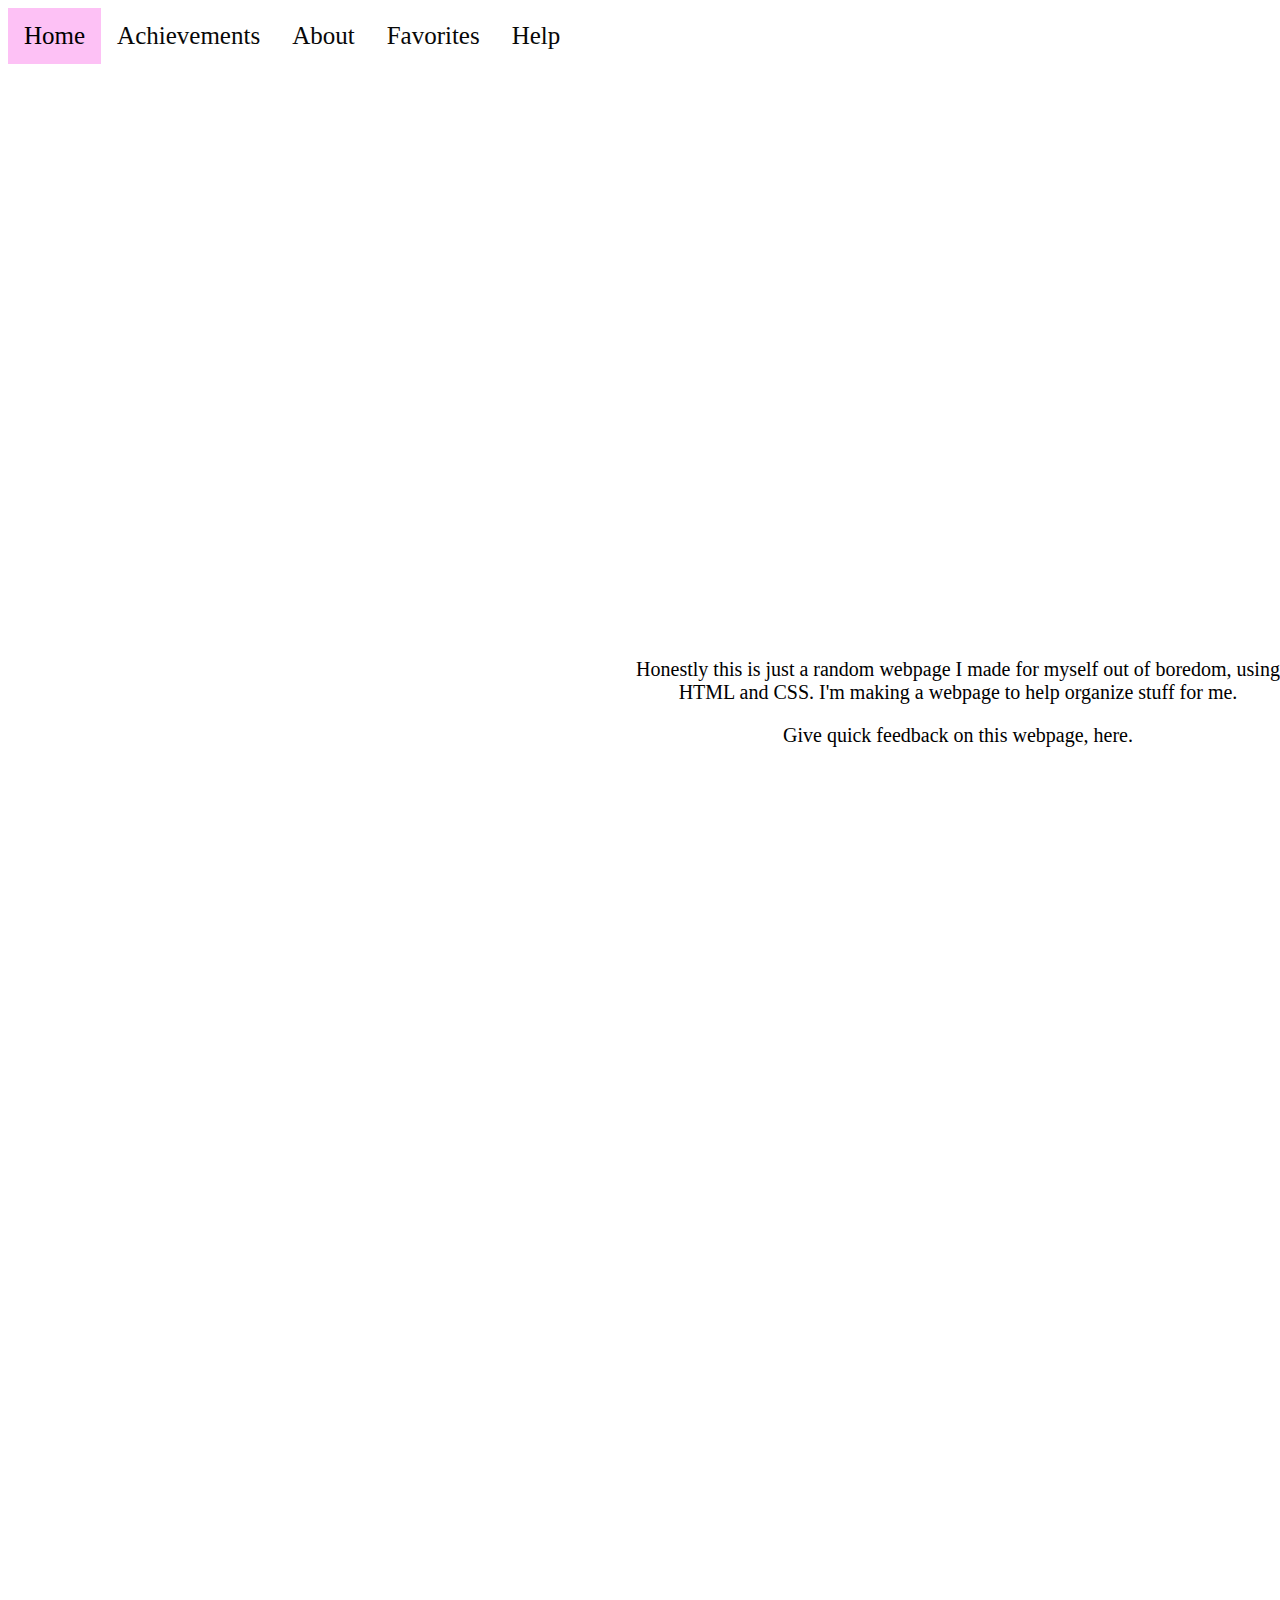
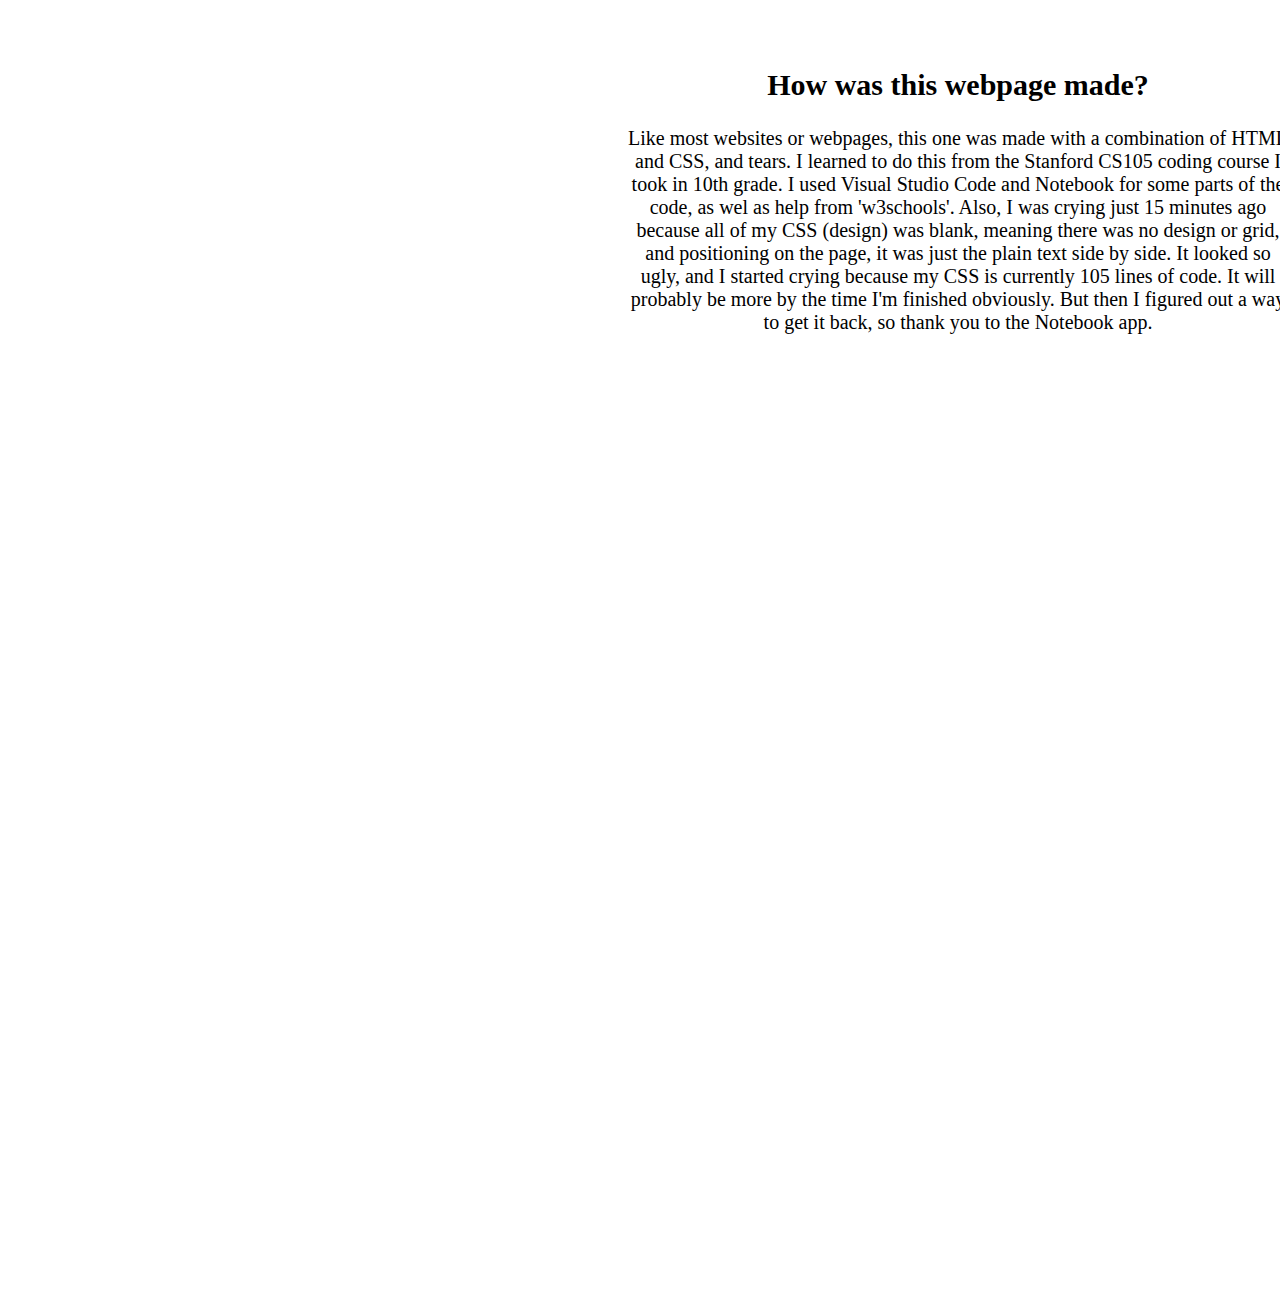
<file: index.html>
<!DOCTYPE html>
<html>
<body>
<head>
    <meta charset=“UTF-8” />
   <title>Hajira Imran</title>
    <link type="text/css" rel="stylesheet" href="style.css" />

</head>
<div id="all">
    <div id="titlebar">
<t1>Welcome to my personal page </t1>
</div>



<div class="topnav">
    <a class="active" href="index.html">Home</a>
    <a href="achieve.html">Achievements</a>
    <a href="about.html">About</a>
    <a href="#favorites">Favorites</a>
    <a href="#help" class="split">Help</a>
    
   
  </div>

  <div class="search">
    <input type="text" placeholder="Search..">
</div>

<div class="home">
    Honestly this is just a random webpage I made for myself out of boredom, using HTML and CSS. I'm making a webpage to help organize stuff for me. 
<p>Give quick feedback on this webpage, here.
</p>
<label for="email">Enter your feedback:</label>
<input type="email" id="email" name="email">

</div>

<div class="timeline">
  
  
  <div class="container left">
    <div class="content">
      <h2></h2>
      <p></p>
    </div>
  </div>
  <div class="container right">
    <div class="contentwo">
      <h2>How was this webpage made?</h2>
      <p>Like most websites or webpages, this one was made with a combination of HTML and CSS, and tears. I learned to do this from the Stanford CS105 coding course I took in 10th grade. I used Visual Studio Code and Notebook for some parts of the code, as wel as help from 'w3schools'. Also, I was crying just 15 minutes ago because all of my CSS (design) was blank, meaning there was no design or grid, and positioning on the page, it was just the plain text side by side. It looked so ugly, and I started crying because my CSS is currently 105 lines of code. It will probably be more by the time I'm finished obviously. But then I figured out a way to get it back, so thank you to the Notebook app. </p>
    </div>
  </div>
</div>



</div>
</body>
</html>
</file>
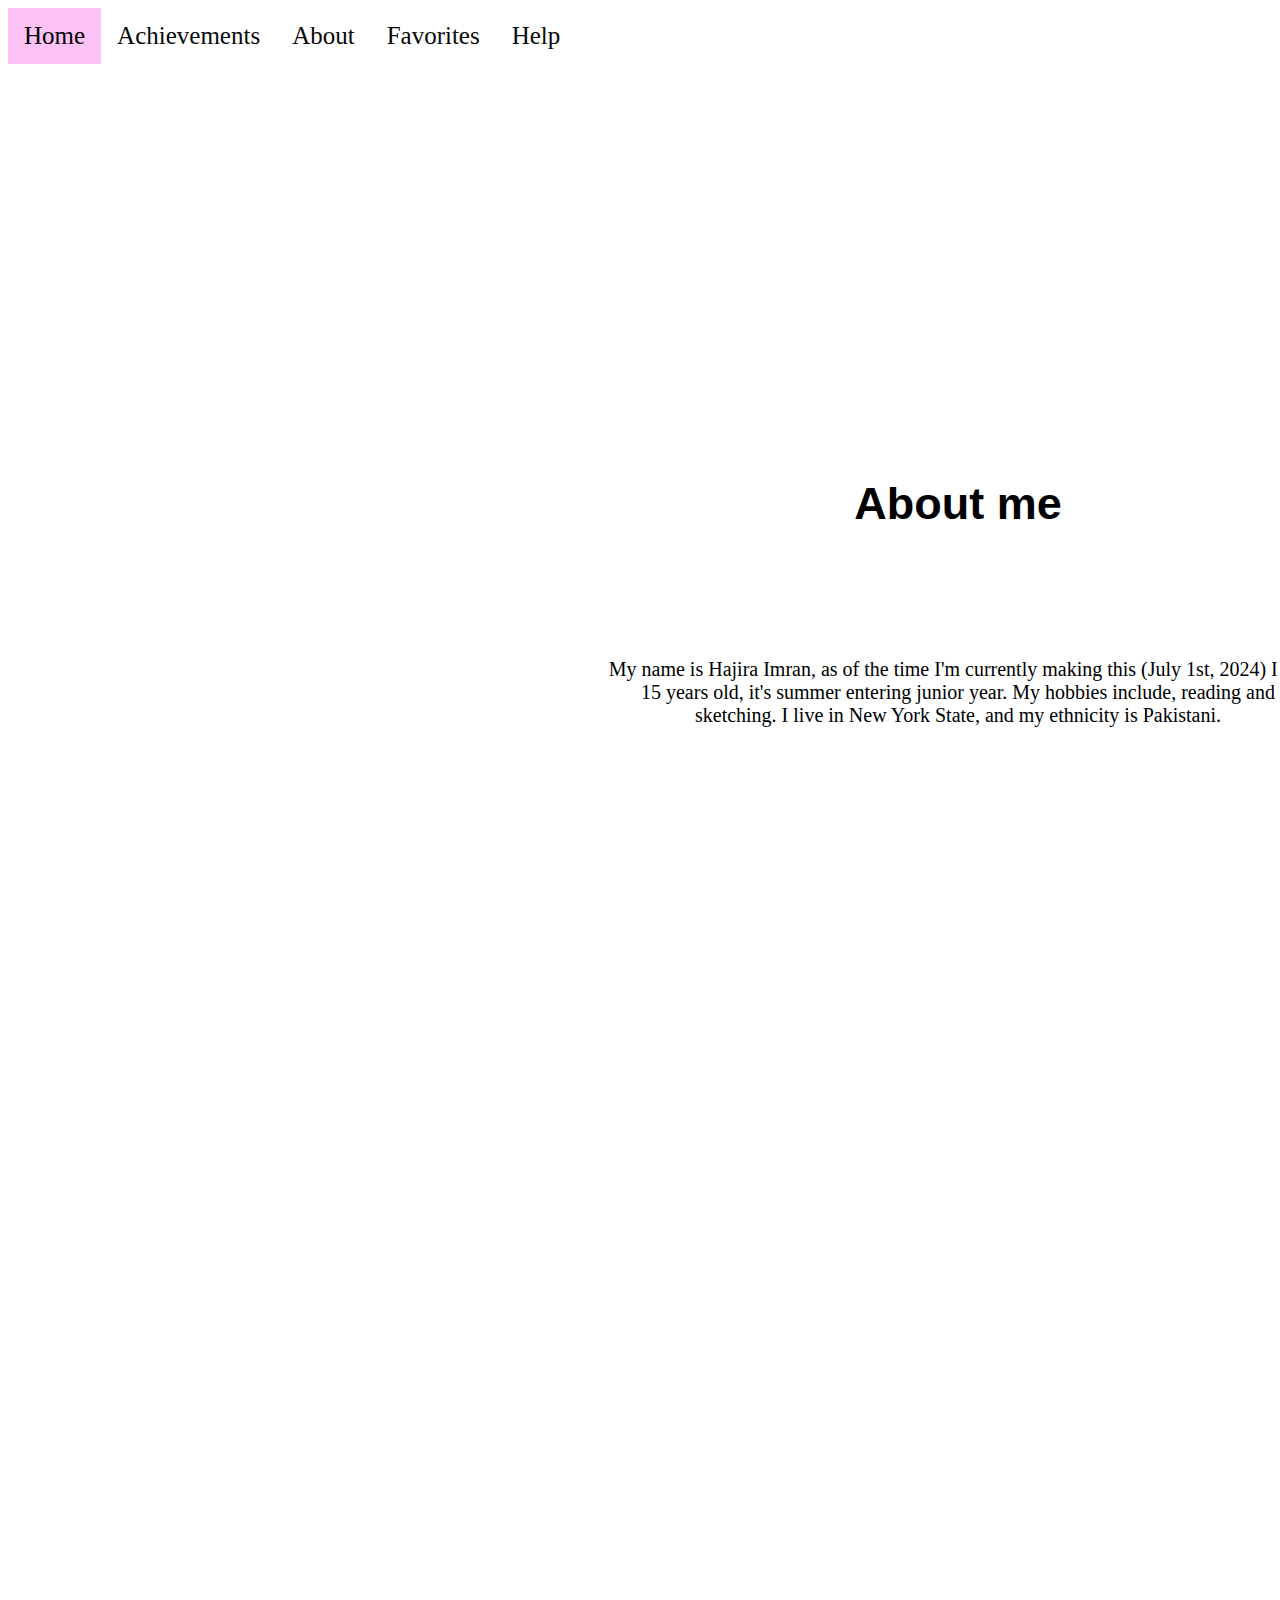
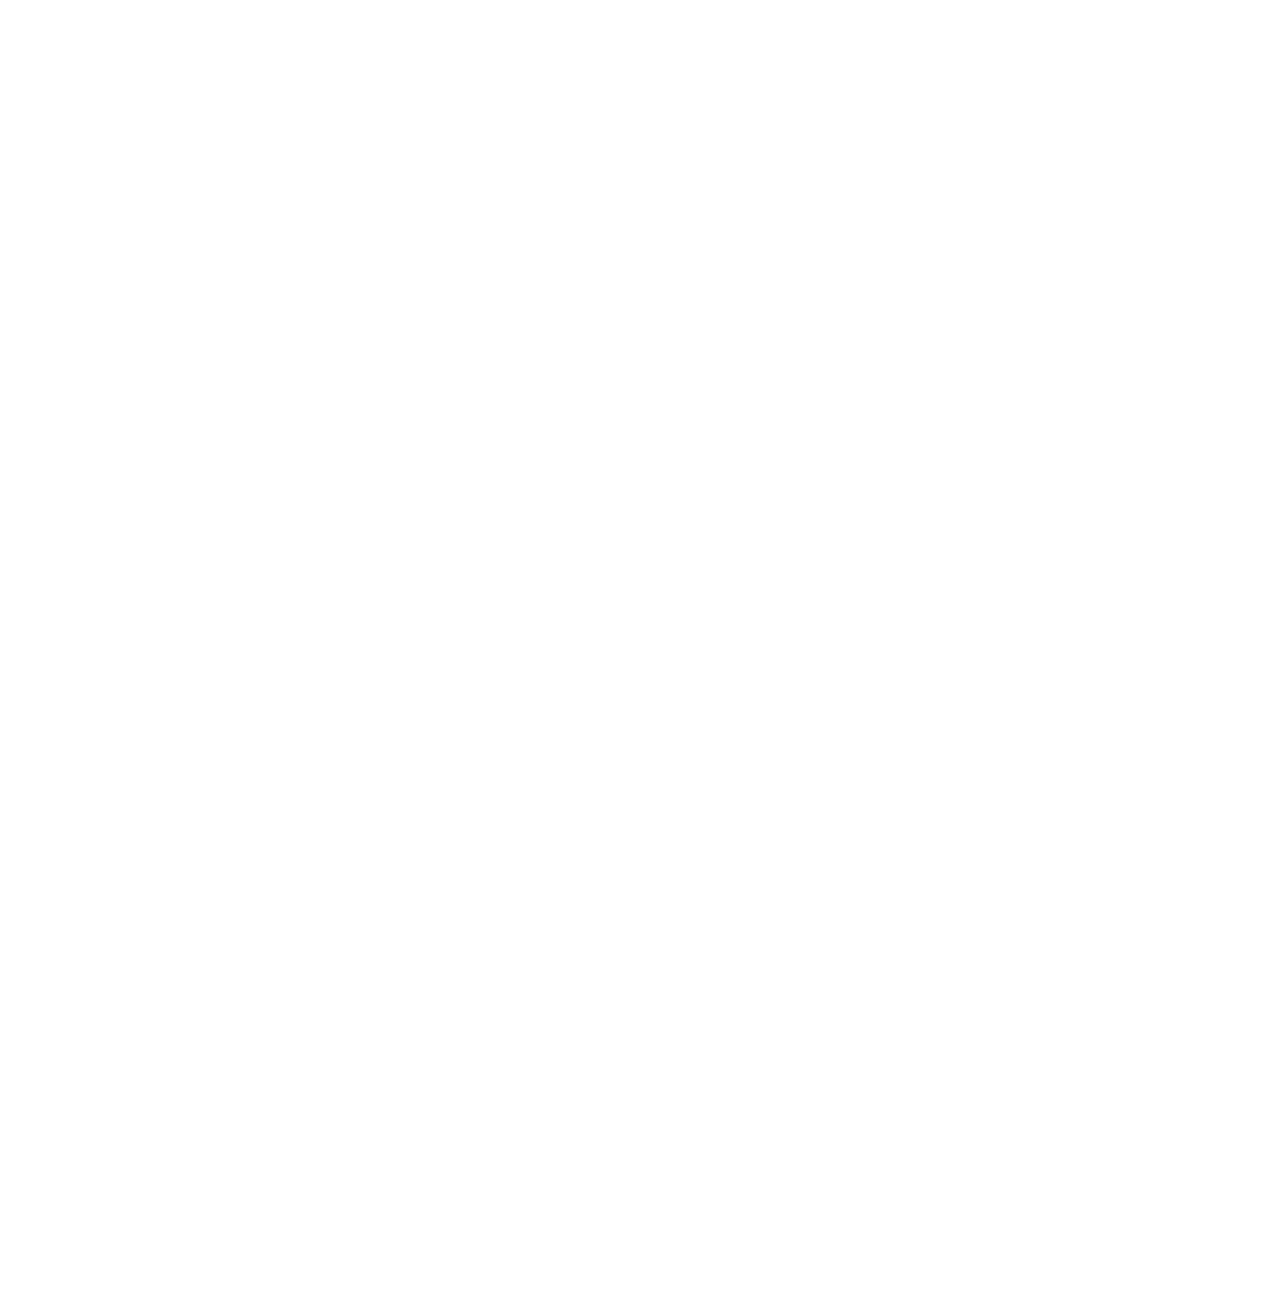
<file: about.html>
<!DOCTYPE html>
<html>
<body>
<head>
    <meta charset=“UTF-8” />
   <title>Hajira Imran</title>
    <link type="text/css" rel="stylesheet" href="style.css" />

</head>
<div id="all">
    <div id="titlebar">
<t1>About me </t1>
</div>


<div class="topnav">
    <a class="active" href="index.html">Home</a>
    <a href="achieve.html">Achievements</a>
    <a href="about.html">About</a>
    <a href="#favorites">Favorites</a>
    <a href="#help" class="split">Help</a>

  </div>


<div class="home">
    <div class="about">
   My name is Hajira Imran, as of the time I'm currently making this (July 1st, 2024) I am 15 years old, it's summer entering junior year. My hobbies include, reading and sketching. I live in New York State, and my ethnicity is Pakistani.
</div>

</div>
</head>



</div>
</body>
</html>
</file>
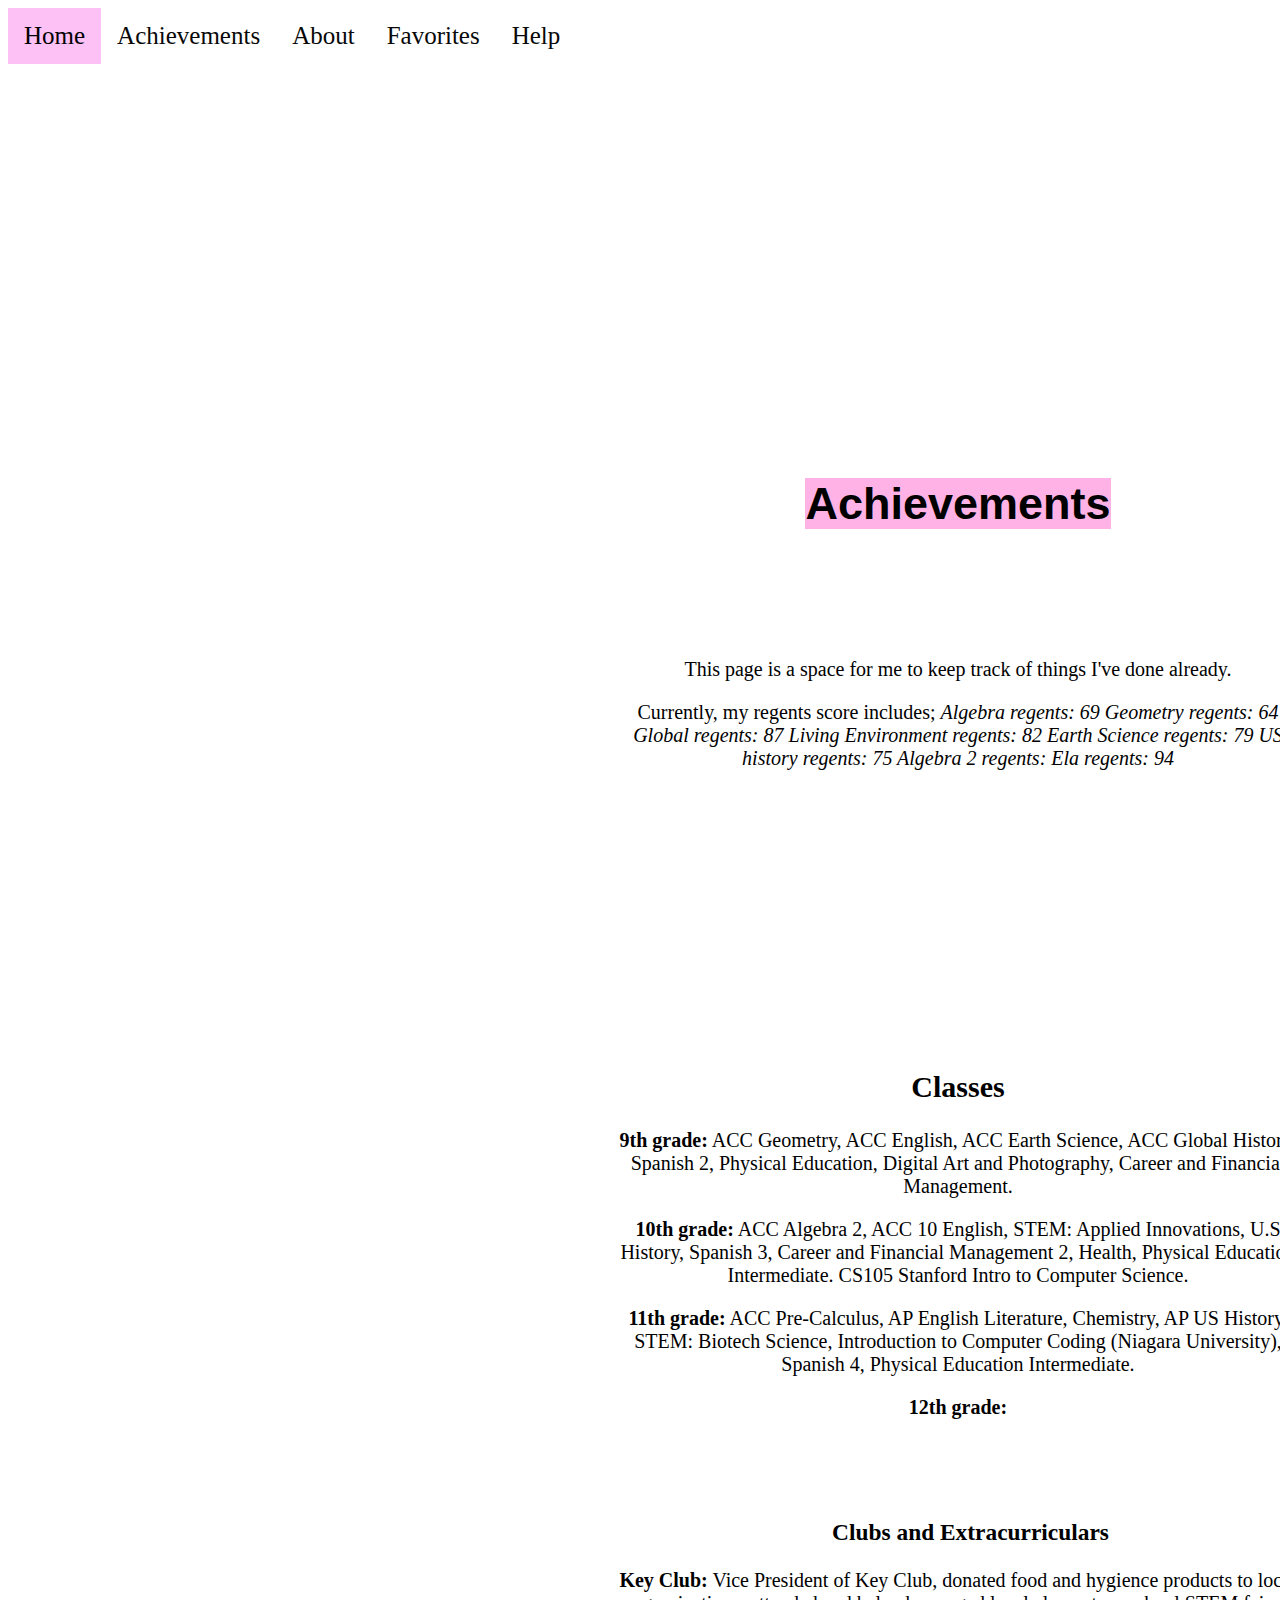
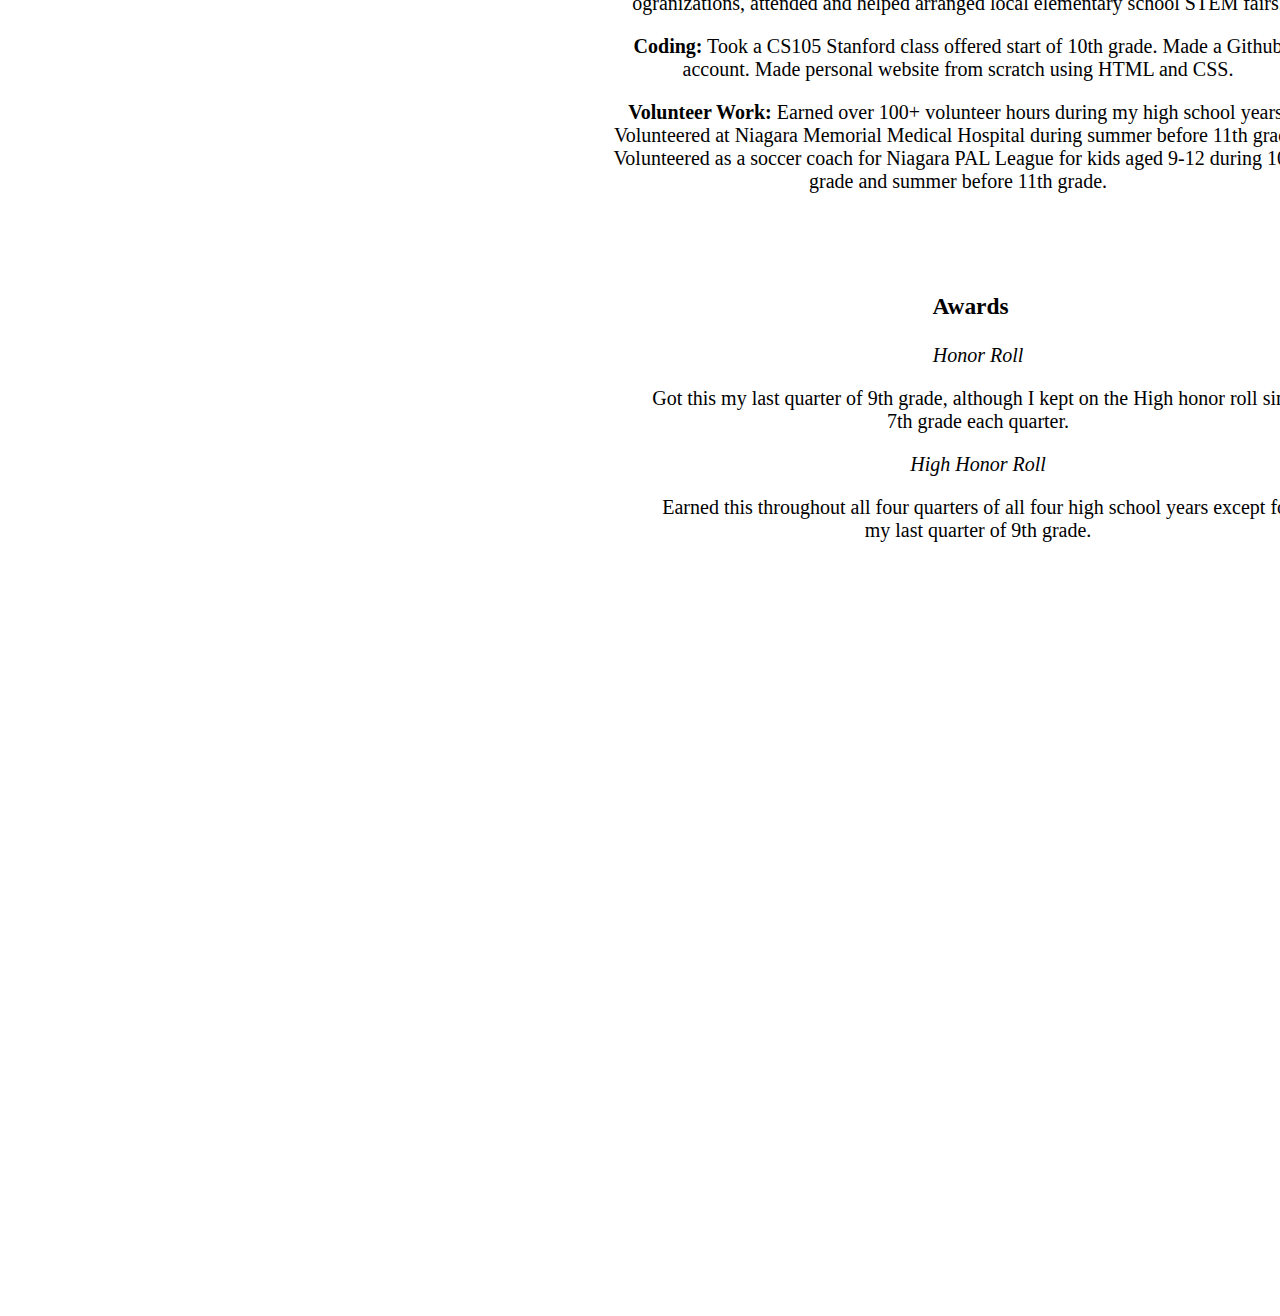
<file: achieve.html>
<!DOCTYPE html>
<html>
<body>
<head>
    <meta charset=“UTF-8” />
   <title>Hajira Imran</title>
    <link type="text/css" rel="stylesheet" href="style.css" />

</head>
<div id="all">
    <div id="titlebar">
<t1 style="background-color:rgba(255, 169, 226, 0.89);">Achievements </t1>
</div>


<div class="topnav">
    <a class="active" href="index.html">Home</a>
    <a href="achieve.html">Achievements</a>
    <a href="about.html">About</a>
    <a href="#favorites">Favorites</a>
    <a href="#help" class="split">Help</a>

  </div>


<div class="home">
    <div class="achieved">
   This page is a space for me to keep track of things I've done already. 
   <p>Currently, my regents score includes; 
    <i>
Algebra regents: 69 

Geometry regents: 64 

Global regents: 87 

Living Environment regents: 82 

Earth Science regents: 79 

US history regents: 75

Algebra 2 regents:  

Ela regents:  94
</i>
</p>
    </div>
<div class="allachieve">
    <h2>Classes</h2>
    <p><strong>9th grade:</strong> ACC Geometry, ACC English, ACC Earth Science, ACC Global History, Spanish 2, Physical Education, Digital Art and Photography, Career and Financial Management.</p>

    <p><strong>10th grade:</strong> ACC Algebra 2, ACC 10 English, STEM: Applied Innovations, U.S History, Spanish 3, Career and Financial Management 2, Health, Physical Education Intermediate.  CS105 Stanford Intro to Computer Science.  </p>

    <p><strong>11th grade:</strong> ACC Pre-Calculus, AP English Literature, Chemistry, AP US History, STEM: Biotech Science, Introduction to Computer Coding (Niagara University), Spanish 4, Physical Education Intermediate. </p>

    <p><strong>12th grade:</strong> </p>









    <h3>Clubs and Extracurriculars</h3>
    <p><strong>Key Club:</strong> Vice President of Key Club, donated food and hygience products to local ogranizations, attended and helped arranged local elementary school STEM fairs.</p>
    <P><strong>Coding:</strong> Took a CS105 Stanford class offered start of 10th grade. Made a Github account. Made personal website from scratch using HTML and CSS. </P>
    <p><strong>Volunteer Work:</strong> Earned over 100+ volunteer hours during my high school years. Volunteered at Niagara Memorial Medical Hospital during summer before 11th grade. Volunteered as a soccer coach for Niagara PAL League for kids aged 9-12 during 10th grade and summer before 11th grade.</p>






    <h3>Awards</h3>
    <ul>
    <p><i>Honor Roll</i></p>
    Got this my last quarter of 9th grade, although I kept on the High honor roll since 7th grade each quarter. 
    <p><i>High Honor Roll</i></p>
    Earned this throughout all four quarters of all four high school years except for my last quarter of 9th grade. 
</ul>
</div>


</div>
</head>



</div>
</body>
</html>
</file>
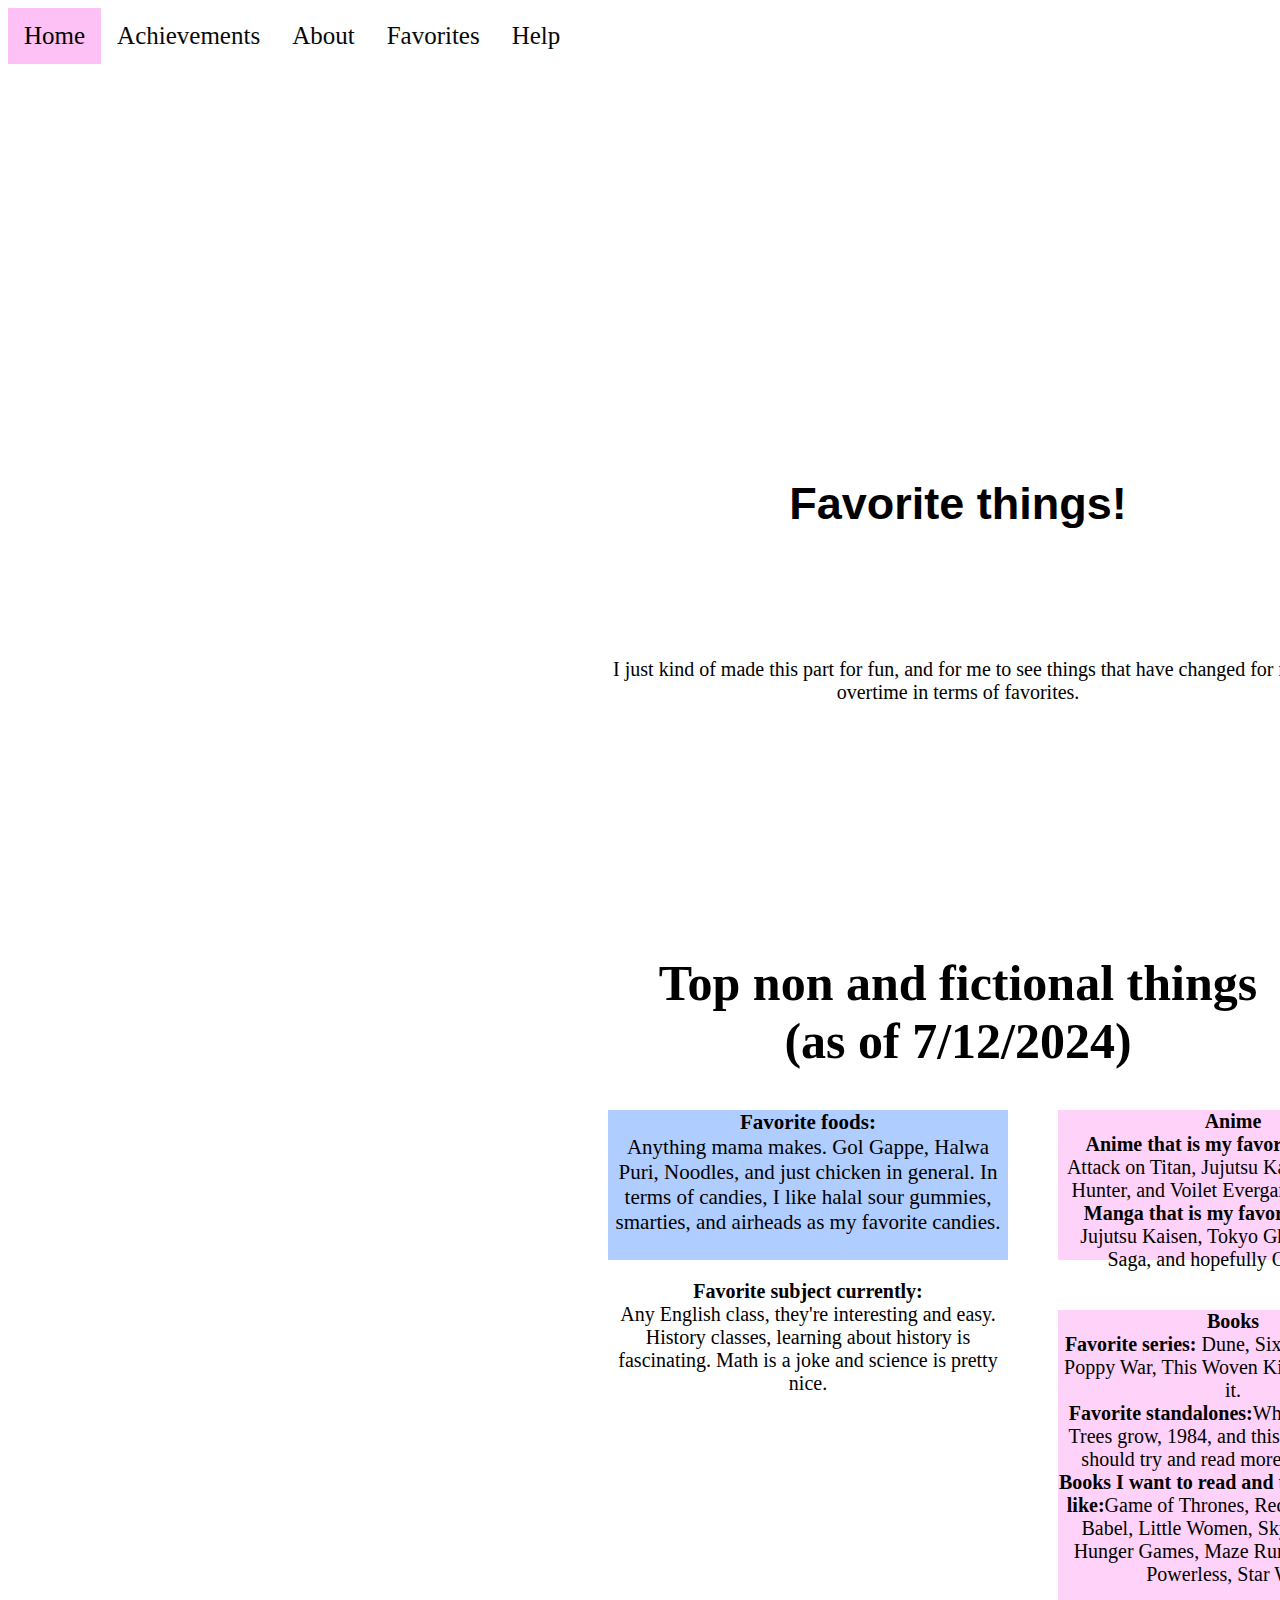
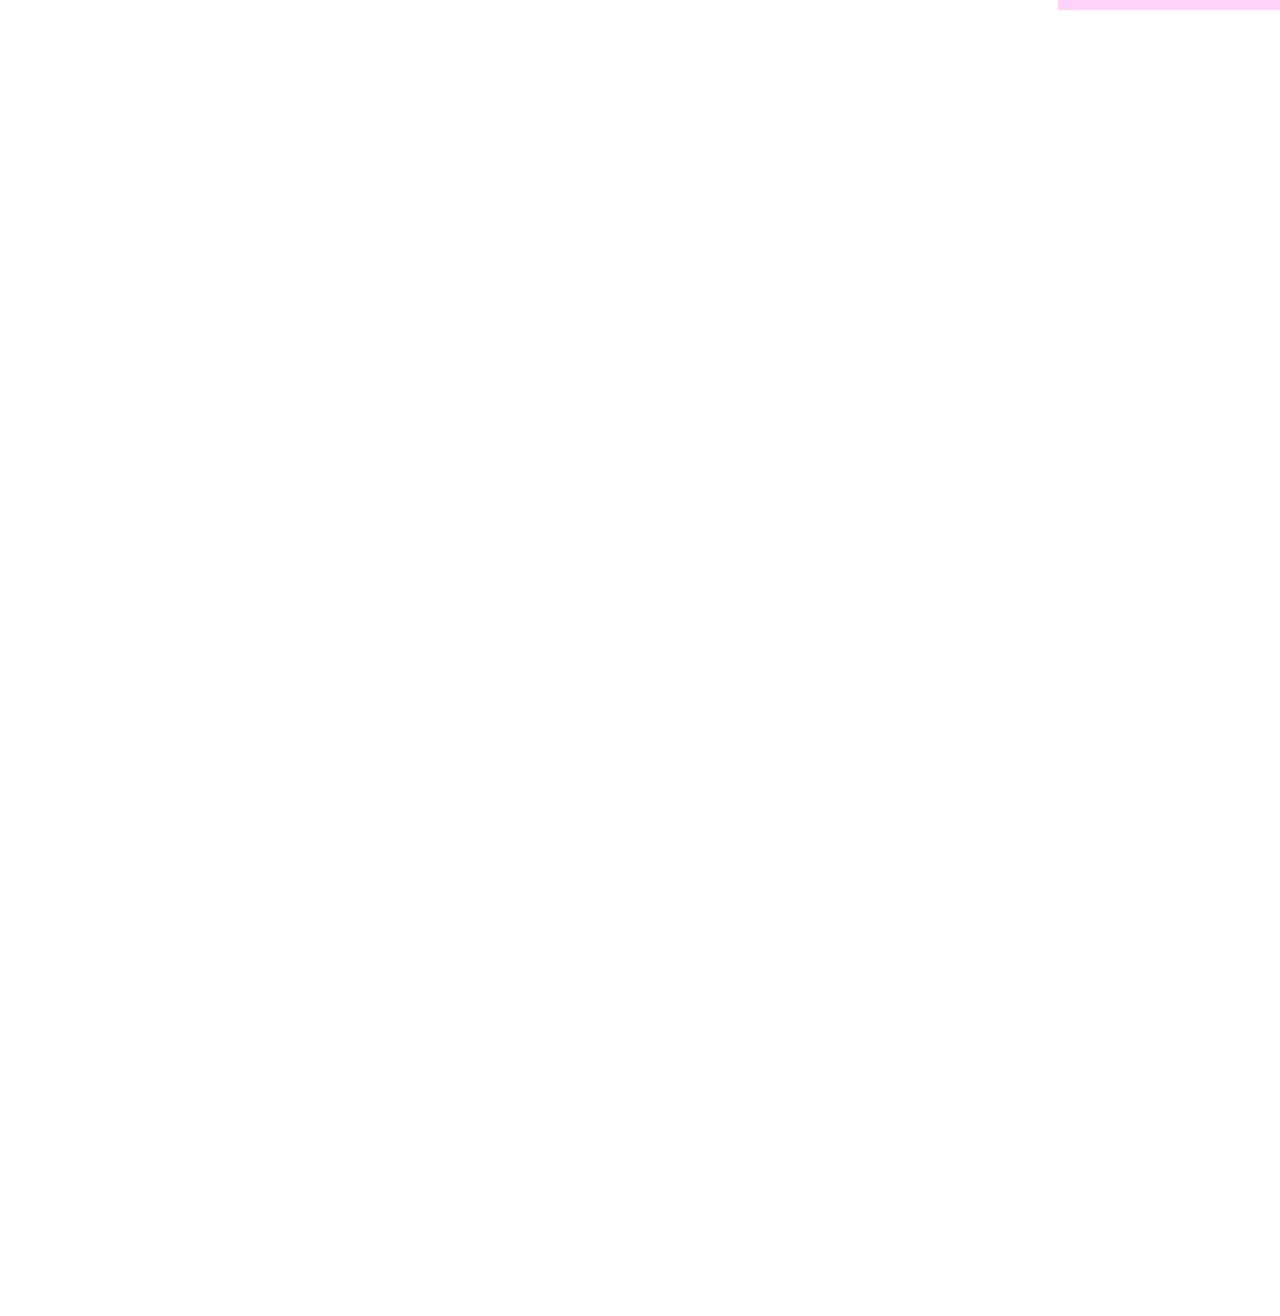
<file: favorite.html>
<!DOCTYPE html>
<html>
<body>
<head>
    <meta charset=“UTF-8” />
   <title>Hajira Imran</title>
    <link type="text/css" rel="stylesheet" href="style.css" />

</head>
<div id="all">
    <div id="titlebar">
<t1>Favorite things!</t1>
</div>


<div class="topnav">
    <a class="active" href="index.html">Home</a>
    <a href="achieve.html">Achievements</a>
    <a href="about.html">About</a>
    <a href="favorite.html">Favorites</a>
    <a href="help.html" class="split">Help</a>

  </div>
  <div class="search">
    <input type="text" placeholder="Search..">
</div>


<div class="home">
    <div class="fav">
        I just kind of made this part for fun, and for me to see things that have changed for me overtime in terms of favorites.
</div>

<div id="top">Top non and fictional things
    <div class= "nuhuh">(as of 7/12/2024)</div>
</div>



<div class="favstuff">
    <div id="columns">
        <div id="a"><div class="yuhuh"><strong>Favorite foods:</strong></div>Anything mama makes. Gol Gappe, Halwa Puri, Noodles, and just chicken in general. In terms of candies, I like halal sour gummies, smarties, and airheads as my favorite candies. </div>


    </div>
    <div id="columnstwo">
        <div id="b"><div class="yuhnuh"><strong>Favorite subject currently:</strong></div>Any English class, they're interesting and easy. History classes, learning about history is fascinating. Math is a joke and science is pretty nice. </div>


    </div>
<div id="columnone">
    <div id="c"><strong>Anime</strong></div>
    <strong>Anime that is my favorite - </strong>Bleach, Attack on Titan, Jujutsu Kaisen, Hunter x Hunter, and Voilet Evergarden (maybe?)
    <div id="m"><strong>Manga that is my favorite - </strong>Bleach, Jujutsu Kaisen, Tokyo Ghoul, Vinland Saga, and hopefully One Piece. </div>
  
</div>

<div id="columntwo">
<strong>Books</strong>
<div id="d"><strong>Favorite series:</strong> Dune, Six of Crows, The Poppy War, This Woven Kingdom. This is it.</div>
<div id="e"><strong>Favorite standalones:</strong>Where the Lemon Trees grow, 1984, and this is it for now, I should try and read more standalones.</div>
<div id="f"><strong>Books I want to read and think I'll really like:</strong>Game of Thrones, Red Rising series, Babel, Little Women, Skyward series, Hunger Games, Maze Runner, The 100, Powerless, Star Wars.</div>

</div>

</div>


</div>
</head>



</div>
</body>
</html>
</file>
<file: style.css>
#all {
    display: grid;
    grid-template-columns: 600px 700px 500px;
    grid-template-rows: 350px 300px 250px 2000px;
    text-align: center;
    background-color: #ffffff;
    font-size: 20px;
}

#titlebar {
    font-size: 45px;
    grid-column-start: 2;
    grid-row-start: 2;
    margin-top: 120px;
    font-family:'Franklin Gothic Medium', 'Arial Narrow', Arial, sans-serif;
    font-weight: bold;
    
}
    
.topnav {
    text-align: center;
    overflow: hidden;
  }
  
  .topnav a {
    float: left;
    color: #080808;
    text-align: center;
    padding: 14px 16px;
    text-decoration: none;
    font-size: 25px;
  }

  .topnav a:hover {
    background-color: #fdc1f5;
    color: black;
  }

  .topnav a.active {
    background-color: #fdc1f5;
    color: rgb(0, 0, 0);
  }
  .topnav input[type=text] {
    float: right;
    padding: 6px;
    border: none;
    margin-top: 8px;
    margin-right: 16px;
    font-size: 17px;
    grid-row-start:3;
   
  }
  @media screen and (max-width: 600px) {
    .topnav a, .topnav input[type=text] {
      float: none;
      display: block;
      text-align: left;
      width: 100%;
      margin: 0;
      padding: 14px;
    }
    .topnav input[type=text] {
      border: 1px solid #ccc;
    }
  }
  
  .home {
    grid-column-start: 2;
    grid-row-start:3;
    font-family: 'Times New Roman', Times, serif;
  }
 
  .about {
    grid-column-start:2;
    grid-row-start:1;
  }

  h2 {
    grid-column-start: 2;
    margin-top: 300px;


  }

  h3 {
    margin-left:25px;
    margin-top: 100px;
  }
.search {
  margin-top: 20px;
  grid-column-start: 3;
  grid-row-start:1;
}

input[type=text], input[type=password] {
  width: 100%;
  padding: 12px 20px;
  margin: 8px 0;
  display: inline-block;
  border: 1px solid #ccc;
  box-sizing: border-box;
}

.contentwo {
  margin-top:900px;

}

input[type=text], select, textarea {
  width: 100%; /* Full width */
  padding: 12px; /* Some padding */ 
  border: 1px solid #ccc; /* Gray border */
  border-radius: 4px; /* Rounded borders */
  box-sizing: border-box; /* Make sure that padding and width stays in place */
  margin-top: 6px; /* Add a top margin */
  margin-bottom: 16px; /* Bottom margin */
  resize: vertical /* Allow the user to vertically resize the textarea (not horizontally) */
}

/* Style the submit button with a specific background color etc */
input[type=submit] {
  background-color: #04AA6D;
  color: white;
  padding: 12px 20px;
  border: none;
  border-radius: 4px;
  cursor: pointer;
}

/* When moving the mouse over the submit button, add a darker green color */
input[type=submit]:hover {
  background-color: #45a049;
}

/* Add a background color and some padding around the form */
.container {
  margin-top:200px;
  border-radius: 5px;
  background-color: #ffffff;
  padding: 20px;
}

.favstuff {
  
  
  display:inline-grid;
  grid-template-columns: 400px 400px ;
  grid-template-rows: 150px 400px;
  font-size:20px;
 

}

#top {
  margin-top:250px;
  font-weight:bold;
  font-size: 50px;
  margin-bottom:40px;
}

#columnone {
  grid-row-start:1;
  background-color: #ffa1f379;
 
  grid-column-start:2;
  
  margin-left: 50px;
}
#c { 
  
  
  font-family:Georgia, 'Times New Roman', Times, serif;
}

#columntwo {
  background-color: #ffa1f379;
  grid-column-start:2;
  margin-top:50px;
  margin-bottom:50px;
  margin-left: 50px;
}
#columns {
 font-size:21px;
 background-color:rgba(160, 194, 255, 0.829);
}

#columnstwo {
  margin-top:20px;
  grid-column-start: 1;
  grid-row-start:2;
}
</file>
